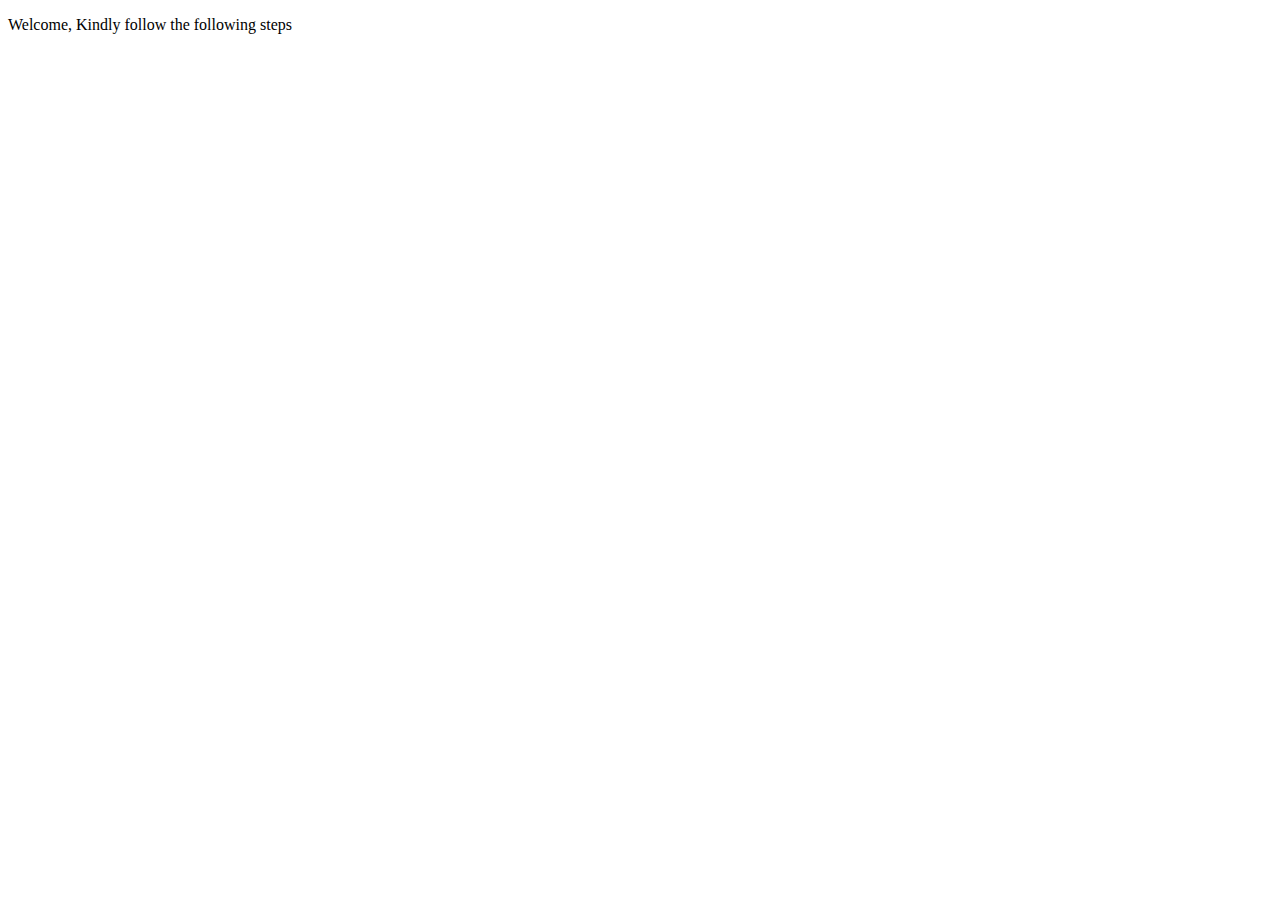
<file: addtocart.html>
<!DOCTYPE html>
<html lang="en">
<head>
    <meta charset="UTF-8">
    <meta http-equiv="X-UA-Compatible" content="IE=edge">
    <meta name="viewport" content="width=device-width, initial-scale=1.0">
    <title>add to cart</title>
</head>
<body>
    <p>Welcome, Kindly follow the following steps</p>
    
    <script src="java.js"></script>
</body>
</html>
</file>
